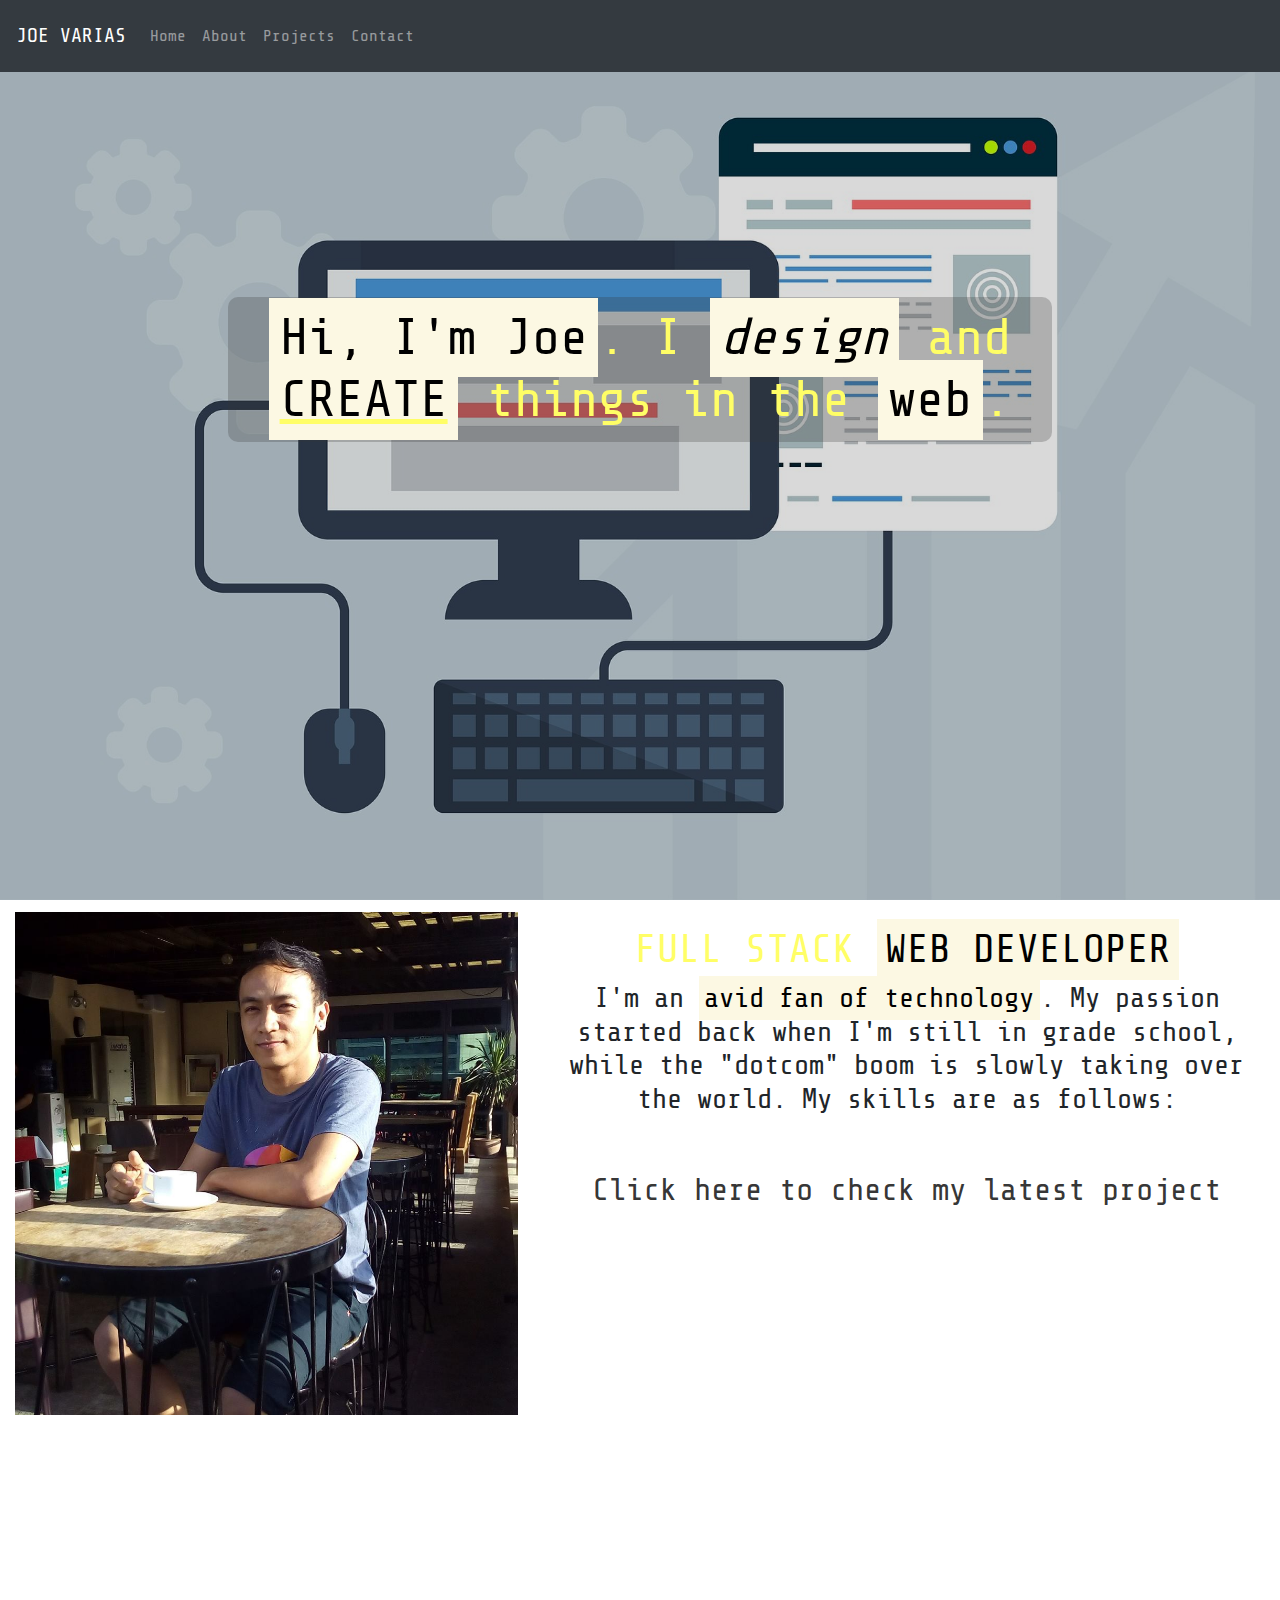
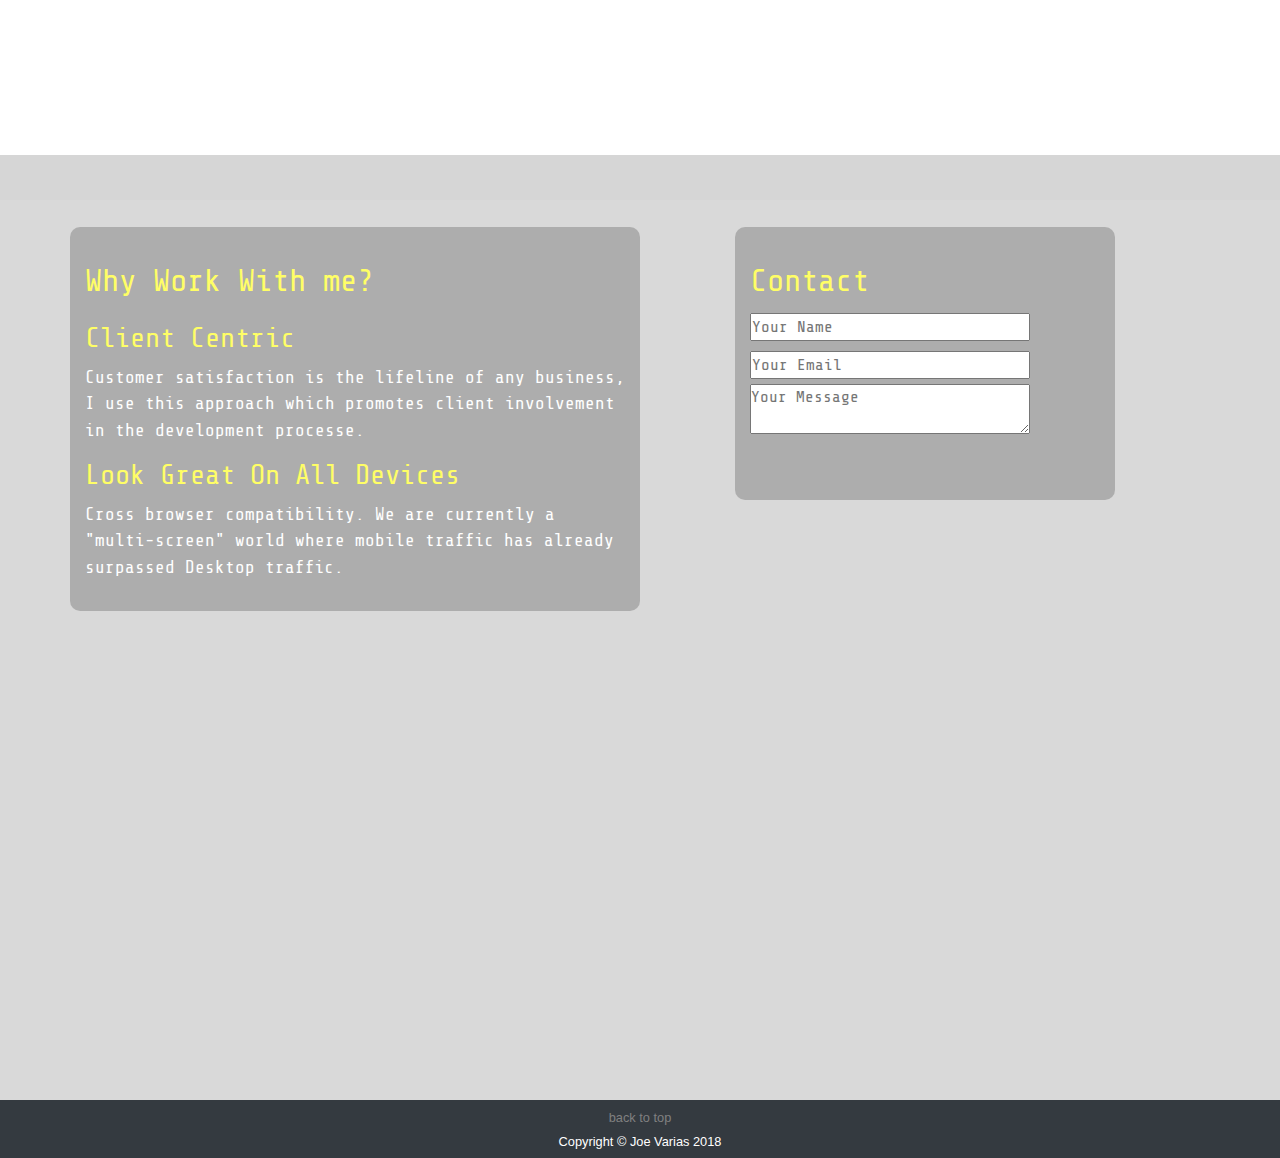
<file: index.html>
<!DOCTYPE html>
<html>
<head>

	<meta charset="utf-8">
	<meta name="viewport" content="width=device-width, initial-scale=1.0, shrink-to-fit=no, maximum-scale=1.0">
	<meta http-equiv="X-UA-Compatible" content="IE=Edge">

	<title>Joe-Ser Varias - Dev Portfolio</title>

	<!-- fontawesome -->
	<link rel="stylesheet" href="https://use.fontawesome.com/releases/v5.3.1/css/all.css" integrity="sha384-mzrmE5qonljUremFsqc01SB46JvROS7bZs3IO2EmfFsd15uHvIt+Y8vEf7N7fWAU" crossorigin="anonymous">

	<!-- google font -->
	<link href="https://fonts.googleapis.com/css?family=Share+Tech+Mono|Strait" rel="stylesheet">
	<link href="https://fonts.googleapis.com/css?family=Audiowide" rel="stylesheet">

	<!-- styles -->
	<!-- boostrap css -->
	<link rel="stylesheet" type="text/css" href="assets/css/bootstrap.min.css">

	<!-- animate css -->
	<link rel="stylesheet" type="text/css" href="assets/css/animate.css">

	<!-- external css -->
	<link rel="stylesheet" type="text/css" href="assets/css/style.css">

	<!-- favicon -->
	<link rel="icon" type="image/gif/png" href="assets/images/websiteicon.png" >

	<!-- jquery first then popper then bootstrap js-->
	<script type="text/javascript" src="assets/js/jquery-3.3.1.min.js"></script>
	<script src="https://cdnjs.cloudflare.com/ajax/libs/popper.js/1.14.3/umd/popper.min.js" integrity="sha384-ZMP7rVo3mIykV+2+9J3UJ46jBk0WLaUAdn689aCwoqbBJiSnjAK/l8WvCWPIPm49" crossorigin="anonymous"></script>

	<!-- external bootstrap js -->
	<script type="text/javascript" src="assets/js/bootstrap.min.js"></script>



</head>

<body>

	<nav class="navbar navbar-expand-lg navbar-dark bg-dark" id="navbar">
		<a class="navbar-brand" href="#home">JOE VARIAS</a>
	 
		  <button class="navbar-toggler" type="button" data-toggle="collapse" data-target="#navbarSupportedContent" aria-controls="navbarSupportedContent" aria-expanded="false" aria-label="Toggle navigation">
		    <span class="navbar-toggler-icon"></span>
		  </button>

		  <div class="collapse navbar-collapse" id="navbarSupportedContent">
		    <ul class="navbar-nav">
		    	<li class="nav-item text-center">
		    		<a class="nav-link" href="#home">Home <span class="sr-only">(current)</span></a>
		    	</li>
		    	<li class="nav-item text-center">
		    		<a class="nav-link" href="#about">About</a>
		     	</li>
		    </ul>
		    <ul class="navbar-nav">
		    	<li class="nav-item text-center">
		    		<a class="nav-link" href="#project_">Projects</a>
		     	</li>
		    </ul>		    
		    <ul class="navbar-nav">
		    	<li class="nav-item text-center">
		    		<a class="nav-link" href="#contact">Contact</a>
		     	</li>
		    </ul>
	   	  </div>

	</nav>

	<header class="header_p1 animated fadeIn">
		<div class="ovly_header">
			<div class="container-fluid mx-auto">
				<div class="row" >
					<div class="col-lg-2"></div>
						<div class="col-lg-8 col-md-12 col-sm-12">
							<div>
								<h1 class="header_text text-center animated"> <mark> Hi, I'm Joe</mark>. I <i><mark>design</mark></i> and <u><mark>CREATE</mark></u> things in the <mark>web</mark>.</h1>
							</div>
						</div>
					<div class="col-lg-2"></div>
				</div>			
			</div>
		</div>
	</header>

	<section>
		<div class="container-fluid about animated fadeIn" id="about">
			<div class="row" id="overlay">
				<div class="col-lg-5 col-md-10 offset-md-1 col-sm-5" id="img_about_dsktp">
					<img src="assets/images/me.jpg" class="img-fluid img_about mx-auto">
				</div>
				
				<div class="col-lg-7 col-md-12 col-sm-7">
					<div class="h1_about">
						<h1 class="h1_webdev text-center">FULL STACK <mark>WEB DEVELOPER</mark></h1>		
						<h3 class="text-center" id="project_">I'm an <mark>avid fan of technology</mark>. My passion started back when I'm still in grade school, while the "dotcom" boom is slowly taking over the world. My skills are as follows:<br/></h3>
						<div>
						<ul class="skillset">
							<li>
								<i class="fab fa-html5 fa-3x icn text-center"></i>
							</li>
							<li>
								<i class="fab fa-css3-alt fa-3x icn"></i>
							</li>
							<li>
								<i class="fab fa-js-square fa-3x icn"></i>
							</li>
							<li>
								<i class="fab fa-php fa-3x icn"></i>
							</li>
							<li>
								<i class="fab fa-laravel fa-3x icn"></i>
							</li>
						</ul>					
						</div>
						<div>
							<a href="https://captrael.github.io/capstone-tantra/" id="project"><h2 class="animated flash infinite">Click here to check my latest project</h2></a>
						</div>
					</div>
				</div>
			</div>
		</div>
	</section>

	<section class="whyhireme" id="contact">
		<div class="ovly_sec2">
			<div class="container">
				<div class="row">
					<div class="col-lg-6 col-md-6 col-sm-6 items_workwithme">
						<h2 class="htext_whywrk">Why Work With me?</h2>
						<br/>
						<div class="icon_list_box">
							<div class="icon_list_box_item">
								<div class="icon_img icn_globe">
									<i class="fas fa-globe fa-3x"></i>
								</div>
								<div class="icon_content">
									<h3 class="icon_content2">Client Centric</h3>
									<p>Customer satisfaction is the lifeline of any business, I use this approach which promotes client involvement in the development processe.
									</p>
								</div>
							</div>
							<div class="icon_list_box_item">
								<div class="icon_img">
									<i class="fas fa-desktop fa-3x icn_sec2"></i>
									<i class="fas fa-tablet-alt fa-3x icn_sec2"></i>
									<i class="fas fa-mobile-alt fa-3x icn_sec2"></i>
								</div>
								<div class="icon_content">
									<h3 class="icon_content2">Look Great On All Devices</h3>
									<p>Cross browser compatibility. We are currently a "multi-screen" world where mobile traffic has already surpassed Desktop traffic.</p>
								</div>
							</div>
						</div>
					</div>
					<div class="col-lg-1 col-md-1 col-sm-1"></div>
					<div class="col-lg-4 col-md-4 col-sm-4 items_workwithme">
						<div class="fromhead">
							<h2 class="htext_whywrk" id="contact">Contact</h2>
						</div>

						<div class="main_form">
							<form>
								<input type="text" name="name" placeholder="Your Name" class="form">
								<input type="email" name="email" placeholder="Your Email" class="form">
								<textarea placeholder="Your Message" class="text_form"></textarea>
							</form>
						</div>
						<div class="social">
							<ul class="social">
								<li>
									<a href="#" class="social"><i class="fab fa-github fa-3x" id="github"></i></a>
								</li>
								<li>
									<a href="#" class="social"><i class="fab fa-facebook-square fa-3x" id="facebook"></i></a>
								</li>
								<li>
									<a href="#" class="social"><i class="fab fa-twitter-square fa-3x" id="twitter"></i></i></a>
								</li>
							</ul>
							
						</div>

					</div>
				</div>
			</div>
		</div>	
	</section>



	<footer class="page-footer bg-dark text-center" id="footer">
		<a href="#navbar"><small id="backtop">back to top</small></a>
		<br/>
    	<small class="bg-dark text-white">Copyright © Joe Varias 2018</small>
    </footer>


</body>
</html>
</file>
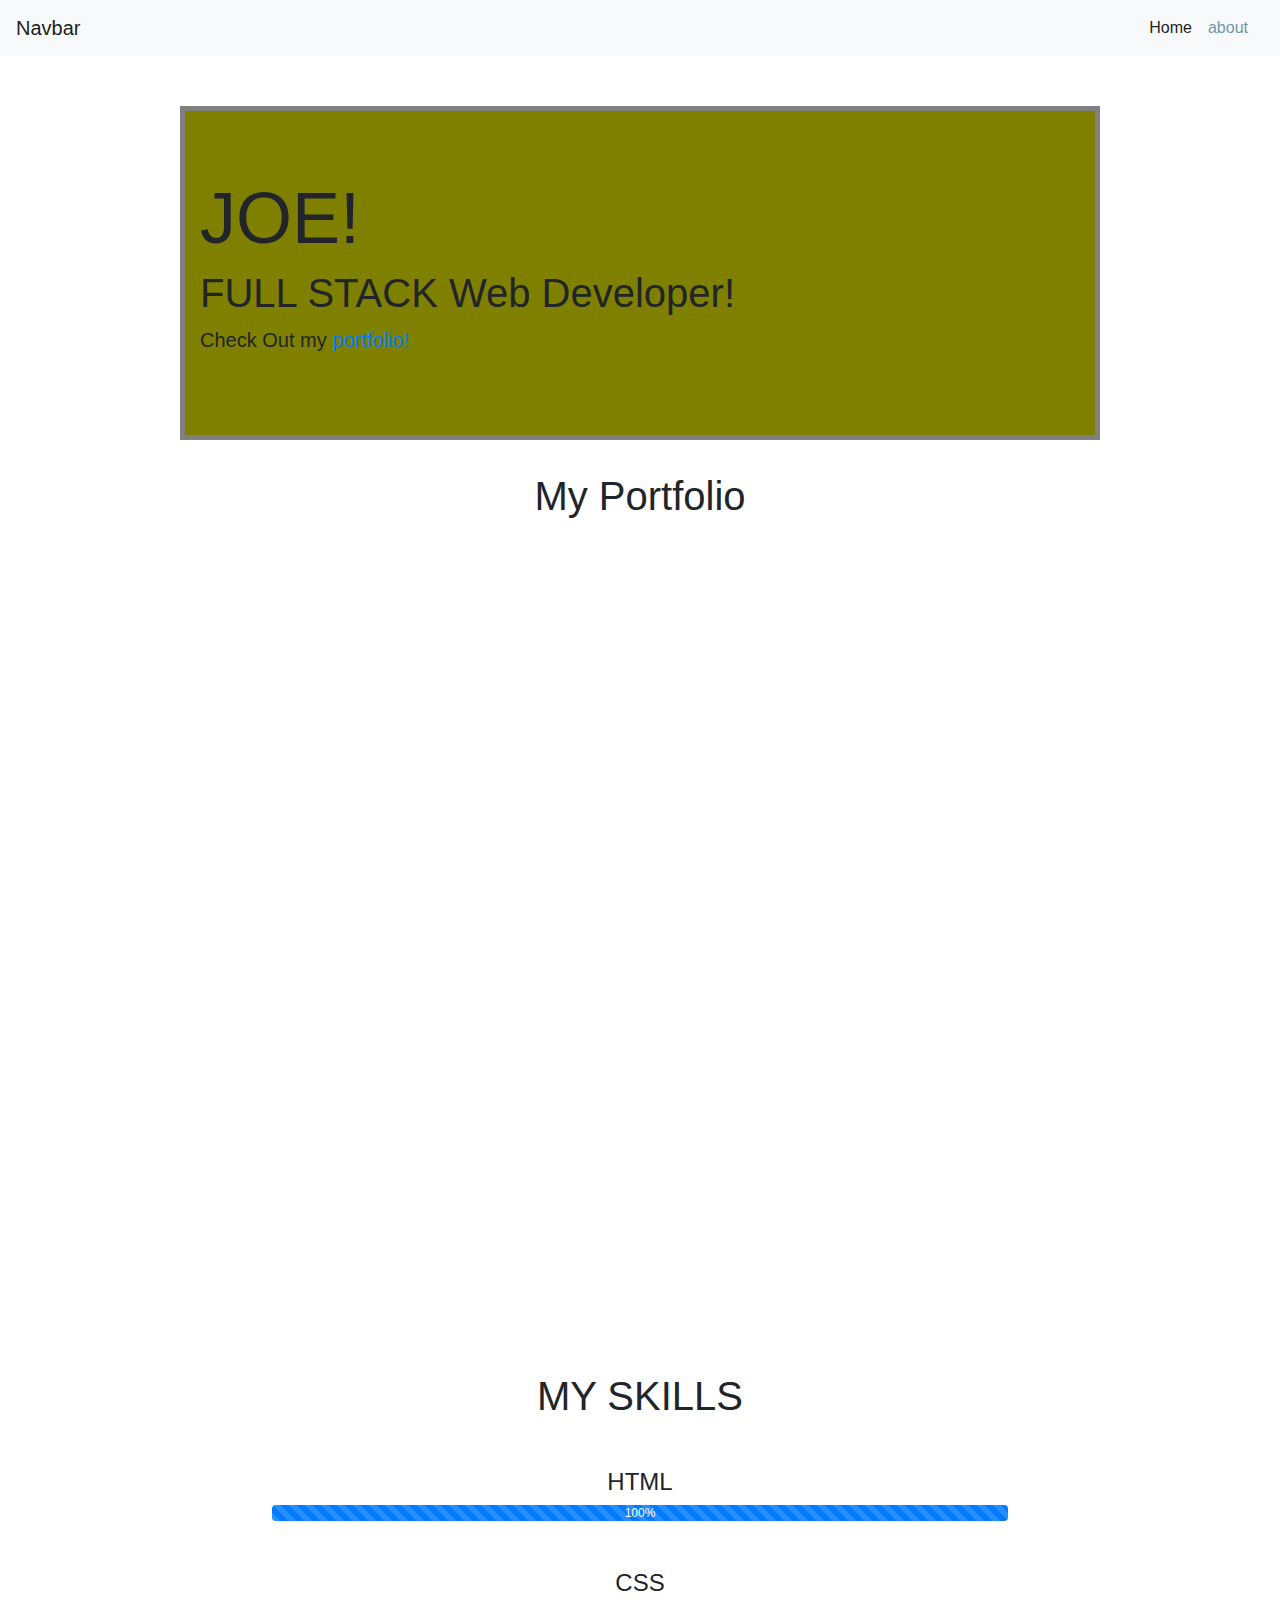
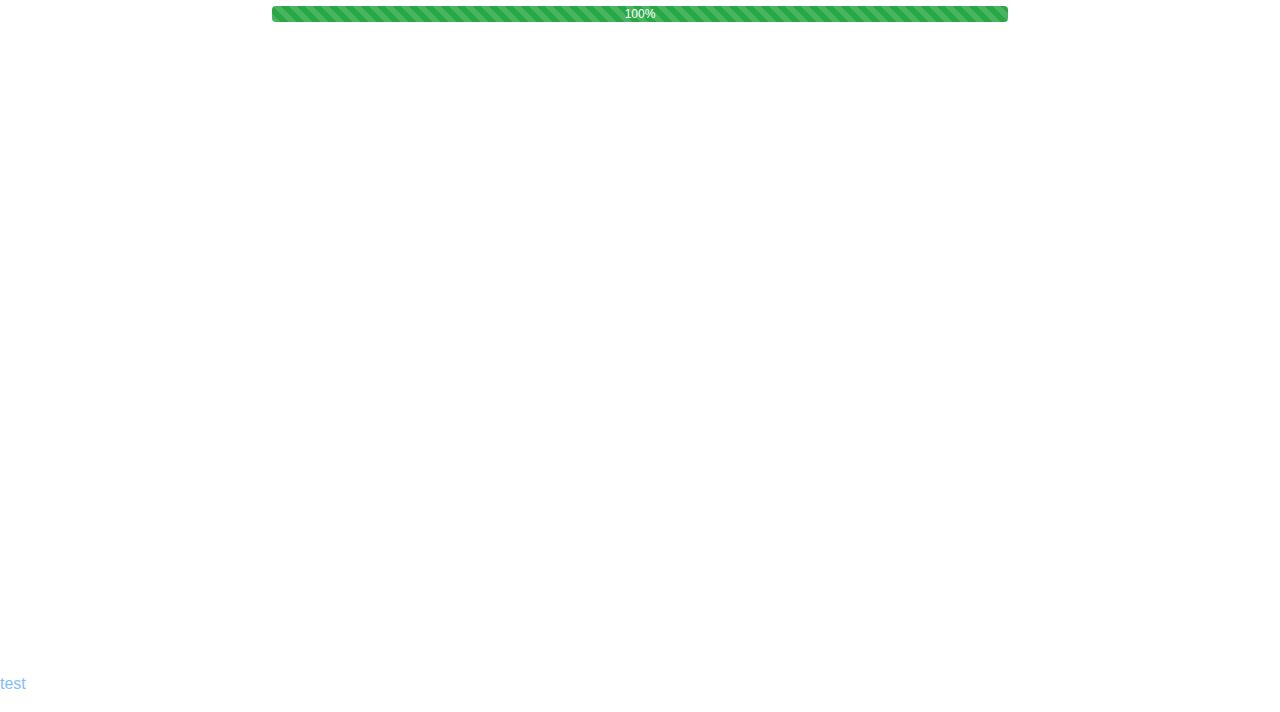
<file: index_activity.html>
<!DOCTYPE html>
<html>
<head>

	<meta charset="utf-8">
	<meta name="viewport" content="width=device-width, initial-scale=1.0, shrink-to-fit=no, maximum-scale=1.0">
	<meta http-equiv="X-UA-Compatible" content="IE=Edge">

	<title>Joe-Ser Varias - Dev Portfolio</title>

	<!-- styles -->
	<!-- boostrap css -->
	<link rel="stylesheet" type="text/css" href="assets/css/bootstrap.min.css">

	<!-- animate css -->
	<link rel="stylesheet" type="text/css" href="assets/css/animate.css">

	<!-- external css -->
	<link rel="stylesheet" type="text/css" href="assets/css/style_activity.css">

	<!-- jquery first then popper then bootstrap js-->
	<script type="text/javascript" src="assets/js/jquery-3.3.1.min.js"></script>
	<script src="https://cdnjs.cloudflare.com/ajax/libs/popper.js/1.14.3/umd/popper.min.js" integrity="sha384-ZMP7rVo3mIykV+2+9J3UJ46jBk0WLaUAdn689aCwoqbBJiSnjAK/l8WvCWPIPm49" crossorigin="anonymous"></script>

	<!-- external bootstrap js -->
	<script type="text/javascript" src="assets/js/bootstrap.min.js"></script>

</head>

<body>

	<nav class="navbar navbar-expand-lg navbar-light bg-light">
	  <a class="navbar-brand mr-auto" href="#">Navbar</a>

	  <div class="float-right">
		  <button class="navbar-toggler" type="button" data-toggle="collapse" data-target="#navbarSupportedContent" aria-controls="navbarSupportedContent" aria-expanded="false" aria-label="Toggle navigation">
		    <span class="navbar-toggler-icon"></span>
		  </button>

		  <div class="collapse navbar-collapse" id="navbarSupportedContent">
		    <ul class="navbar-nav">
		      <li class="nav-item active">
		        <a class="nav-link" href="#">Home <span class="sr-only">(current)</span></a>
		      </li>
		      <li class="nav-item">
		        <a class="nav-link" href="#" id="about">about</a>
		      </li>

		      <!-- Dropdown -->

		      <!-- <li class="nav-item dropdown">
		        <a class="nav-link dropdown-toggle" href="#" id="navbarDropdown" role="button" data-toggle="dropdown" aria-haspopup="true" aria-expanded="false">Dropdown
		        </a>
		        
		        <div class="dropdown-menu" aria-labelledby="navbarDropdown">
		          <a class="dropdown-item" href="#">Action</a>
		          <a class="dropdown-item" href="#">Another action</a>
		          <div class="dropdown-divider"></div>
		          <a class="dropdown-item" href="#">Something else here</a>
		        </div>
		      </li> -->

		    </ul>
	   	   </div>

	   </div>
	   <!-- <a href=""><span class="mr-sm-2" id="about">about</span></a> -->

	</nav>


	<div class="container">
		<div class="row">
			<div class="col-lg-1"></div>
			<div class="col-lg-10 col-md-12 col-sm-12">
			<div class="jumbotron jumbotron-fluid">
				<div class="container">

					  <h1 class="display-3">JOE!</h1>

					  <h1 class="display-5">FULL STACK Web Developer!</h1>

					  
					  <p class="lead">Check Out my <a href="#profile"><strong>portfolio!</strong></a>

					  </p>
					
				</div>
			</div>
							
			</div> 



		</div> <!-- end of jumbotron -->

		<div class="row">
			<div class="col-lg-1"></div>
			<div class="col-lg-10">
				<div class="text-center animated bounce" id="portfolio">
					<h1>My Portfolio</h1>
				</div>
			</div>
		</div>
		<!-- end of portfolio -->

		<div class="row">
			<div class="col-lg-1"></div>
			<div class="col-lg-10">
				<div class="text-center" id="skills">
					<h1 class="animated bounce">MY SKILLS</h1>				
					<div class="container">
						<div class="row mb-5 mt-5">
							<div class="col-lg-1"></div>
							<div class="col-lg-10 animated fadeInLeft">
								<h4>HTML</h4>

									<div class="progress">
									  <div class="progress-bar progress-bar-striped" role="progressbar" style="width: 100%" aria-valuenow="100" aria-valuemin="0" aria-valuemax="100">100%</div>
									</div>

							</div>
						</div>

						<div class="row">
							<div class="col-lg-1"></div>
							<div class="col-lg-10 animated fadeInRight">
								<h4>CSS</h4>

									<div class="progress">
									  <div class="progress-bar progress-bar-striped bg-success" role="progressbar" style="width: 100%" aria-valuenow="100" aria-valuemin="0" aria-valuemax="100">100%</div>

									</div>

							</div>
						</div>


					</div>
				</div>
			</div>
		</div>


	</div>


	<div>
		<p id="test"><a href="">test</a></p>
	</div>


</body>
</html>
</file>
<file: assets/css/style.css>
* {
	margin: 0;
	padding: 0;
	box-sizing: border-box;
}


.navbar {
	height: 8vh;
	font-family: 'Share Tech Mono', monospace;
}


.header_p1 {
	animation-duration: .5s;
	background: url(../images/webbg.jpg) no-repeat fixed 92%;
	background-position: center;
	background-size: cover;
	height: 92vh;
}

.ovly_header {
	height: 92vh;
	background: rgb(0, 0, 0, .15);
}

.ovly_sec2 {
	height: 100vh;
	background: rgb(0, 0, 0, .15);
}

.header_text {
	font-size: 3.25em;
	color: #fffe66;
	margin-top: 25vh;
	padding: 10px;
	background-color: rgba(51,51,51,0.25);
	border-radius: 10px;
	font-family: 'Share Tech Mono', monospace;

}

.about {
	display: block;
	margin: 0;
	height: 100vh;
	background: #fff;
	background-size: cover;
	border-bottom: 5vh solid rgba(51,51,51,0.2);
	animation-duration: 1s; 
}

.img_about {
	margin: 12px 0 12px 12px;
	padding: 0;
}

.h1_about {
	height: 100%;
	margin: 0px;
	padding: 8px;
	font-size: 2.5em;
	background-color: transparent;
	font-family: 'Share Tech Mono', monospace;
	text-align: center;
}

.h1_webdev {
	margin-top: 18px;
	color: #fffe66;
}


.whyhireme {
	background: url(../images/whyhirebg.jpg) no-repeat fixed 100%;
	background-position: center;
	background-size: cover;
	height: 100vh;
	padding: 0;
	margin: 0;
	display: block;
	font-family: 'Share Tech Mono', monospace;


}

.icon_content > p {
	color: #fff;
	font-size: 1.1em;
}

.icn_globe {
	margin-left: 61px;
	margin-top: -10px;
	padding-top: 0px;
}

.items_workwithme {
	padding: 15px;
	margin-top: 3vh;
	color: #fffe66;
	background-color: rgba(0,0,0,0.2);
	border-radius: 10px;
	height: 100%;
}

ul li {
	list-style-type: none;
	display: inline;
	text-align: center;

}

.htext_whywrk {
	margin-top: 20px;
}

.icn {
	font-size: 2em;
}

.skillset {
	margin-top: 25px;
	margin-bottom: 15px;
	padding-bottom: 15px;
}


#footer {
	z-index: 1;
	padding: 5px 5px 5px 5px;
}



.main_form {
	height: 100%;
}

.form {
	width: 80%;
	margin: 5px 5px 5px 0;
}

.text_form {
	height: 50%;
	width: 80%;
	margin-bottom: 10px;

}

.icon_img {
	color: rgba(0,0,0,.7);
}

.social {
	margin: 5px;
}

.social > li {
	margin: 3px;
}


a:link {
	text-decoration: none;
	color: rgb(0,0,0,.8);
}



#github {
	color: rgba(0,0,0,.9);
}

#facebook {
	color: rgba(59,89,153,1);
}

#twitter {
	color: rgba(85,172,238,1);
}

#project {
	padding-top: 10px;
	animation-duration: infinite;
	animation-delay: .5s;
}

.flash {
  animation-duration: 3s;
  animation-iteration-count: infinite;
}

#backtop {
	color: grey;
}

/*Desktop*/
@media only screen and (min-width: 961px){

#img_about_dsktp {
	margin: 0;
}

}


/*Tablet*/
@media only screen and (min-width: 401px) and (max-width: 960px){

#navbar {
	height: 100%;
}

.header_p1 {
	height: 100vh;
}

.ovly_header {
	height: 100vh;
	background: rgb(0, 0, 0, .15);
}

.img_about {
	display: block;
	padding: 0;
	width: 100%;
	margin: 10px 0 0 10px;
}


.header_text {
	font-size: 3em;
}

.h1_webdev {
	font-size: 30px;
}

h3 {
	font-size: 18px;
}

.whyhireme {
	height: 95vh;
}



}


/*Mobile*/
@media only screen and (max-width: 400px){

#navbar {
	height: 100%;
}

.header_p1 {
	height: 100vh;
}

.ovly_header {
	height: 100vh;
	background: rgb(0, 0, 0, .15);
}

.img_about {
	display: block;
	margin-left: auto;
	margin-right: auto;
	padding: 0;
	height: 180px;
	width: 180px;

}

.header_text {
	font-size: 2em;
}

.h1_webdev {
	margin-top: 5px;
	font-size: 20px;
}

h3 {
	font-size: 12px;
}

.icn {
	font-size: 2em;

}

.about {
	height: 107vh;
}

.whyhireme {
	height: 180vh;
}

.icon_content2 {
	font-size: 1.3em;
}

}
</file>
<file: assets/css/style_activity.css>
* {
	margin: 0;
	padding: 0;
	box-sizing: border-box;
}


.jumbotron {
	border: 5px solid grey;
	background-color: rgba(128,128,0.15);
	margin-top: 50px;
}


#portfolio {
	height: 100vh;
}

#skills {
	height: 100vh;
}

.fadeInLeft {
	animation-delay: 0s;
}

#about {
	text-decoration: none;
	color: rgb(11, 87, 114);
	transition: 250ms;
	opacity: .6;
	padding-right: 1em;
}

a:hover {
	text-decoration: none;
}

#about:hover {
	text-decoration: none;
	opacity: 1;
}


#test {
	text-decoration: none;
	color: rgb(11, 87, 114);
	transition: 250ms;
	opacity: .5;
}

a {
	text-decoration: none;
}
</file>
